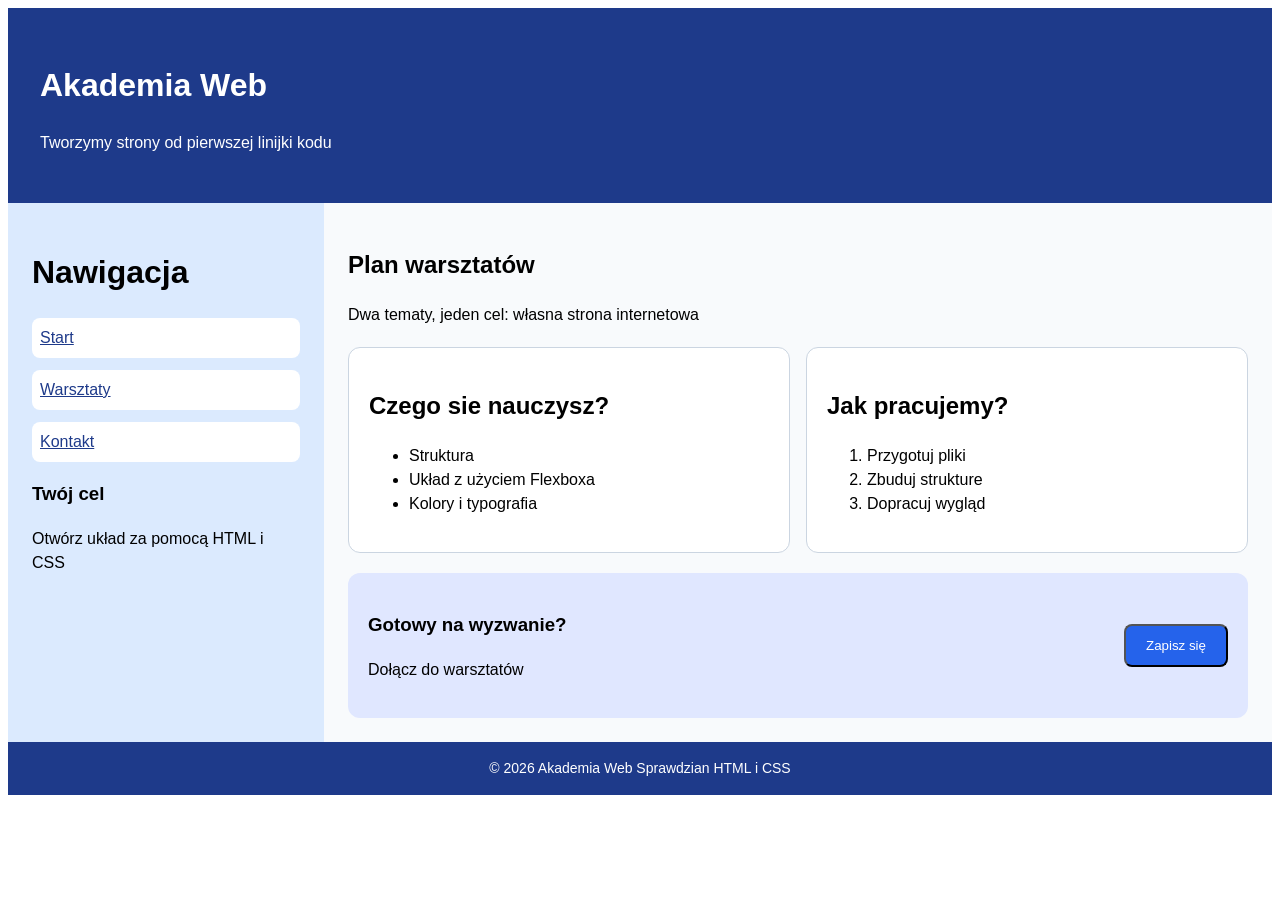
<file: zad/index.html>
<!DOCTYPE html>
<html lang="pl">
  <head>
    <meta charset="UTF-8">
    <meta name="viewport" content="width=device-width, initial-scale=1.0">
    <title>Sprawdziuan</title>
    <link rel="stylesheet" href="style.css">
  </head>
  <body>
    <div class="naglowek">
        <h1>Akademia Web</h1>
        <p>Tworzymy strony od pierwszej linijki kodu</p>
    </div>

    <div class="kolumny">
        <div class="lewa">
            <h1>Nawigacja</h1>

            <a href="dgsadsad">Start</a>
            <a href="dgdsghds">Warsztaty</a>
            <a href="hgdsjdgfj">Kontakt</a>
            <div class="Informacja">
                <h3>Twój cel</h3>
                <p>Otwórz układ za pomocą HTML i CSS</p>
            </div>
        </div>

    <div class="prawa_strona">
        <h2>Plan warsztatów</h2>
        <p>Dwa tematy, jeden cel: własna strona internetowa</p>
        
        <div class="kafelki">

            <div class="kafelek">
            <h2>Czego sie nauczysz?</h2>
            <ul>
                <li>Struktura</li>
                <li>Układ z użyciem Flexboxa</li>
                <li>Kolory i typografia</li>
            </ul>
            </div>

            <div class="kafelek">
            <h2>Jak pracujemy?</h2>
            <ol>
                <li>Przygotuj pliki</li>
                <li>Zbuduj strukture</li>
                <li>Dopracuj wygląd</li>
            </ol>
        </div>
        </div>
        
        <div class="Panel">
            <div>
                <h3>Gotowy na wyzwanie?</h3>
                <p>Dołącz do warsztatów</p>
            </div>
            <button>Zapisz się</button>
        </div>
    </div>
</div>

    <div class="stopka">
        © 2026 Akademia Web Sprawdzian HTML i CSS
    </div>
  </body>
</html>
</file>
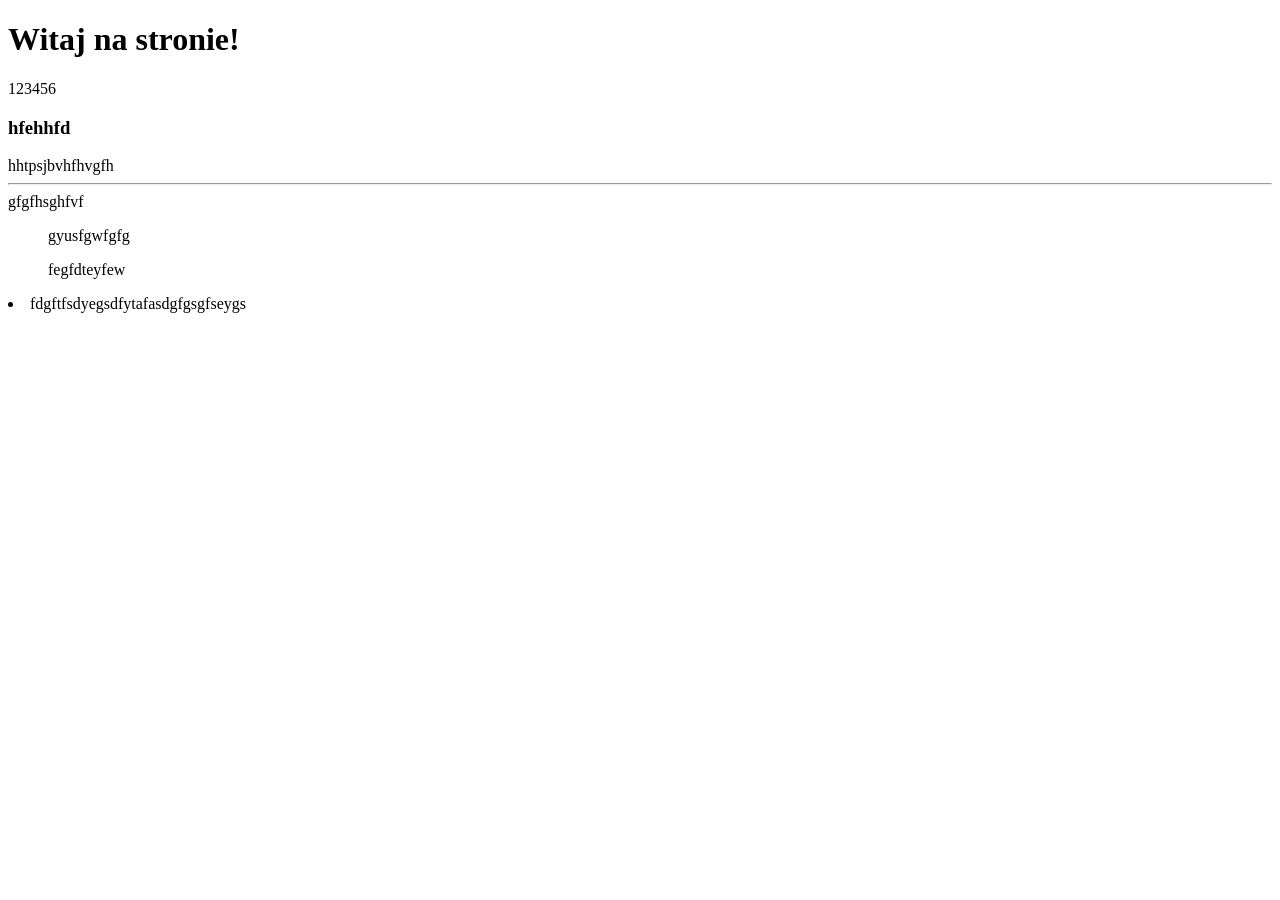
<file: 343r.html>
<!DOCTYPE html>
<html lang="pl
<head> 
    <meta charset="UTF-8">  
    <meta name="viewport" content="width=device-width, initial-scale=1.0"> 
    <title>Moja strona</title> 
</head>	 
<body> 

    <h1>Witaj na stronie!</h1>  
	<p>123456</p>
	<h3>hfehhfd</h3>
	<a>hhtpsjbvhfhvgfh</a>
	<hr>gfgfhsghfvf</hr>
	<ul>gyusfgwfgfg</ul>
	<ol>fegfdteyfew</ol>
	<li>fdgftfsdyegsdfytafasdgfgsgfseygs</li>

</body> 
</html>
</file>
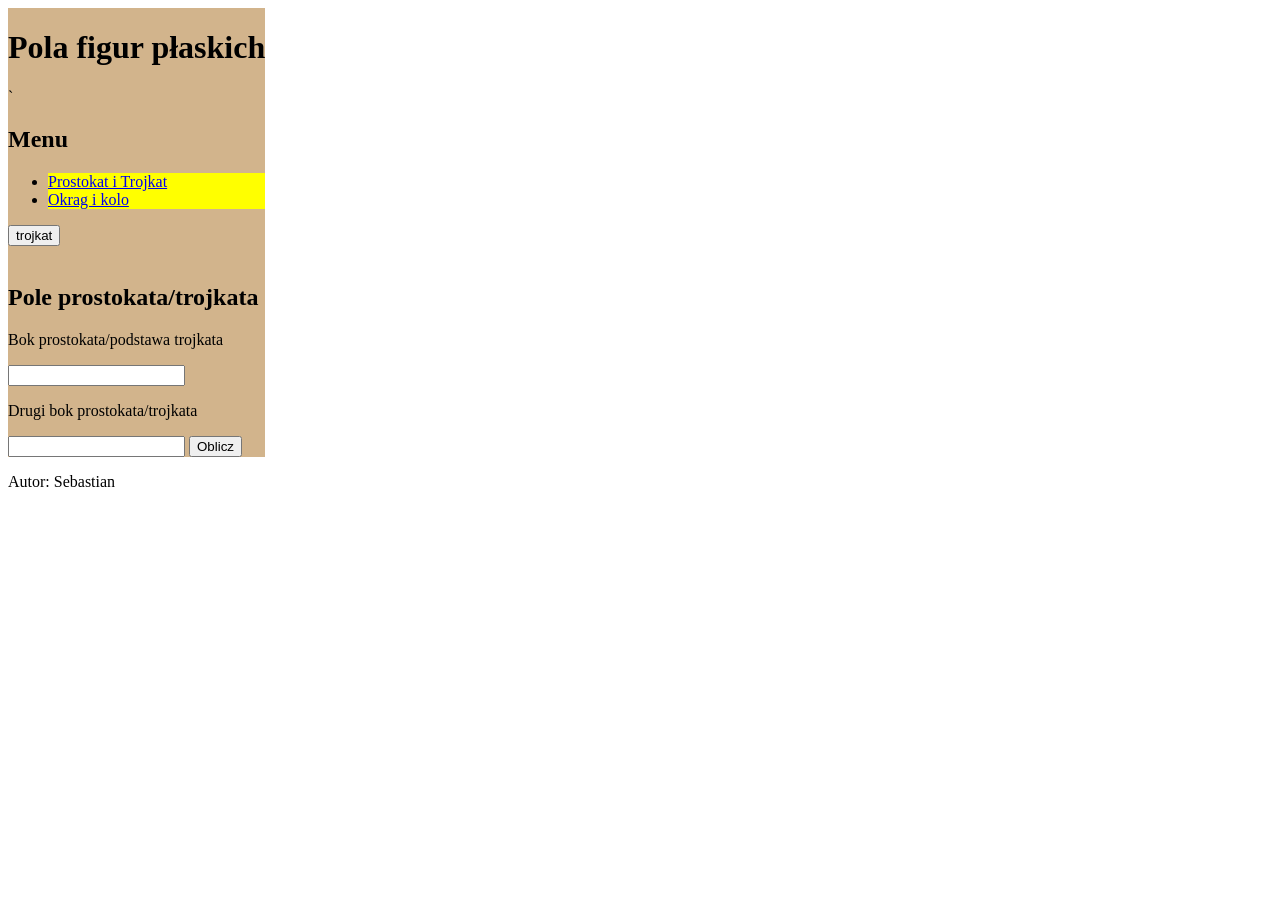
<file: fdfdfddddddddddddddddddddddddddddddddddddddddddddddddddddddd.html>
<!DOCTYPE html>
<html lang="pl">
<head>
    <meta charset="UTF-8">
    <meta name="viewport" content="width=device-width, initial-scale=1.0">
    <title>Pola figur płaskich</title>

    </head>

    <body>

    <div style="display:flex;">
        <div style="background: tan; ">
        <div>
        <h1> Pola figur płaskich </h1>
        <div>

        <div>
    `   <div>

            <h2> Menu </h2>

            <ul>
                <div style="background: yellow; width: 100%;">
                <li><a href= "b.png">Prostokat i Trojkat </a></li>
                <li><a href= "b.png">Okrag i kolo</a></li>
                </ul>
        </div>

        </div>
            <button>trojkat</button>
            <div>
                <img>
                <img>
            </div>
        </div>
        </div>
            <h2>Pole prostokata/trojkata</h2>
            <p> Bok prostokata/podstawa trojkata</p>
            <input type="text">
            <p>Drugi bok prostokata/trojkata</p>
            <input type="text">
            <button>Oblicz</button>
        </div>
        </div>
        <p>Autor: Sebastian</p>
</file>
<file: zad/style.css>
body {
    font-family: Arial;
    font-size: 16px;
    line-height: 1.5;
}
.naglowek {
    background-color: #1e3a8a;
    color: white;
    font-family: Arial;
    font-size: 16px;
    padding: 32px;
}
.kolumny {
    display: flex;
}
.lewa {
    width: 25%;
    background-color: #dbeafe;
    padding: 24px;
    box-sizing: border-box;
}
.prawa_strona {
    width: 75%;
    padding: 24px;
    background-color: #f8fafc;
    box-sizing: border-box;
}
.informacja {
    background-color: white;
    margin-top: 20px;
    padding: 12px;
}
.lewa a{
    display: block;
    background-color: white;
    color: #1e3a8a;
    padding: 8px;
    margin-bottom: 12px;
    border-radius: 8px;
}
.kafelki {
    display: flex;
    gap: 16px;
    margin-top: 20px;
}
.kafelek {
    border: 1px solid #cbd5e1;
    width: 50%;
    background-color: white;
    border-radius: 12px;
    padding: 20px;
    box-sizing: border-box;
}
.Panel {
    display: flex;
    justify-content: space-between;
    align-items: center;
    background-color: #e0e7ff;
    padding: 20px;
    border-radius: 12px;
    margin-top: 20px;
    gap: 4px;
}
button:hover {
    cursor: pointer;
    background-color: #1d4ed8;
    text-decoration: underline;
}
button {
    background-color: #2563eb;
    color: white;
    border-radius: 8px;
    padding: 12px 20px;
}
.stopka {
    background-color: #1e3a8a;
    color: white;
    text-align: center;
    padding: 16px;
    font-size: 14px;
}
</file>
